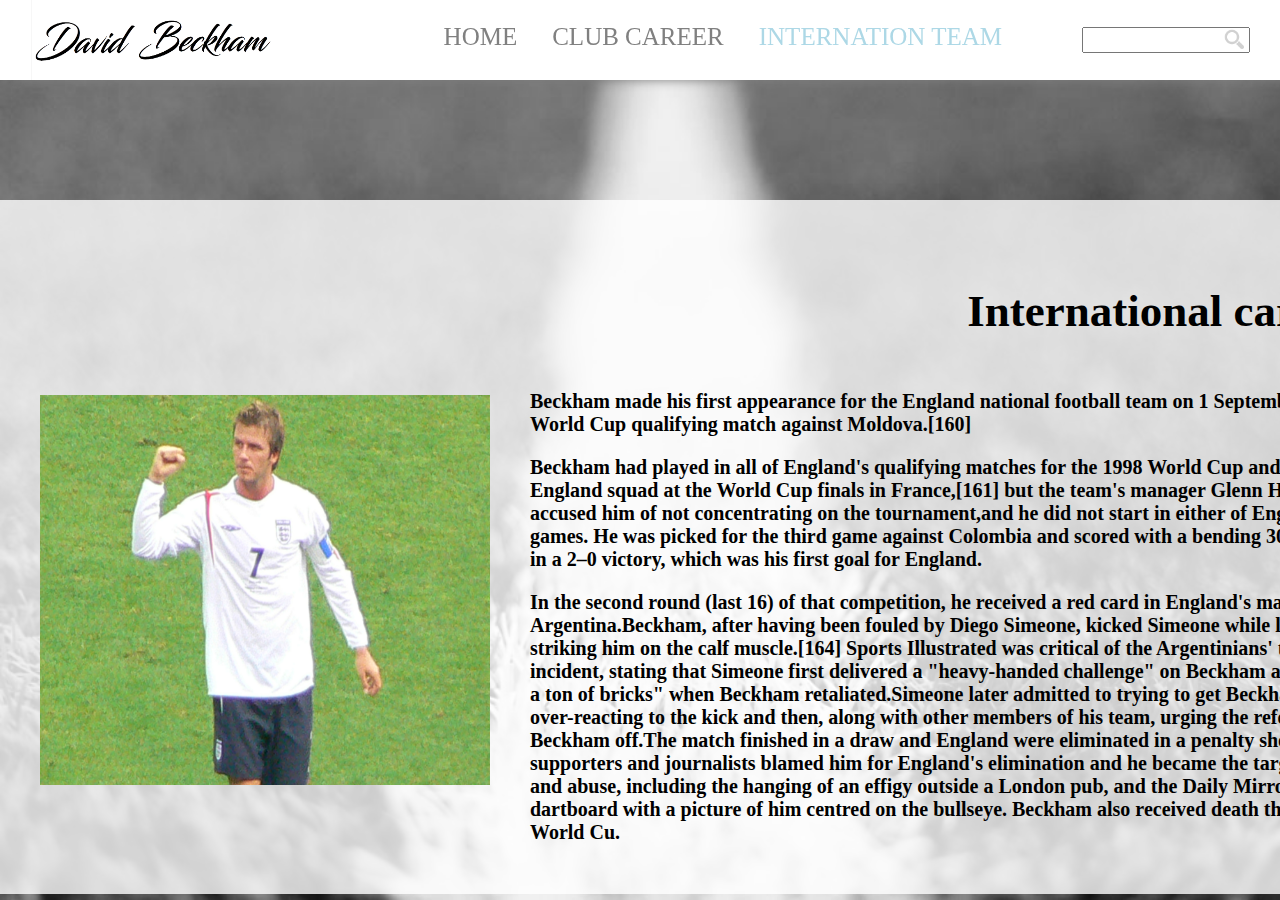
<file: page2.html>
<!DOCTYPE html>
<html lang="en">
<head>
    <meta charset="UTF-8">
    <title>International career</title>
    <link rel="stylesheet" href="style.css">
</head>
<body>
<div id="bg_page2"class="bg">
<nav id="header">
    <img src="beckham.png" alt="David Beckham">
    <div id="search">
        <input type="text">
        <div class="searchBtn"></div>
    </div>
    <div id="buttonArea">
        <a href="index.html">HOME</a>
        <a href="page1.html">CLUB CAREER</a>
        <a href="page2.html" style="color: lightblue">INTERNATION TEAM</a>
    </div>
</nav>

    <div id="articleArea_page2" class="articleArea">
        <h1>International career</h1>
        <div>
            <img src="2.jpg">
            <p>Beckham made his first appearance for the England national football team on 1 September 1996, in a World
                Cup qualifying match against Moldova.[160]</p>
            <p>Beckham had played in all of England's qualifying matches for the 1998 World Cup and was part of the
                England squad at the World Cup finals in France,[161] but the team's manager Glenn Hoddle publicly
                accused him of not concentrating on the tournament,and he did not start in either of England's first two
                games. He was picked for the third game against Colombia and scored with a bending 30-yard free kick in
                a 2–0 victory, which was his first goal for England.</p>
            <p>In the second round (last 16) of that competition, he received a red card in England's match against
                Argentina.Beckham, after having been fouled by Diego Simeone, kicked Simeone while lying on the floor,
                striking him on the calf muscle.[164] Sports Illustrated was critical of the Argentinians' theatrics in
                that incident, stating that Simeone first delivered a "heavy-handed challenge" on Beckham and then "fell
                like a ton of bricks" when Beckham retaliated.Simeone later admitted to trying to get Beckham sent off
                by over-reacting to the kick and then, along with other members of his team, urging the referee to send
                Beckham off.The match finished in a draw and England were eliminated in a penalty shootout. Many
                supporters and journalists blamed him for England's elimination and he became the target of criticism
                and abuse, including the hanging of an effigy outside a London pub, and the Daily Mirror printing a
                dartboard with a picture of him centred on the bullseye. Beckham also received death threats after the
                World Cu.</p>
        </div>
    </div>

</div>
</body>
</html>
</file>
<file: style.css>
body{
    font-family: "Yu Gothic UI";
}

p{
    font-weight: bold;
}

h1{
    padding: 25px;
    margin-bottom:20px;
    padding-bottom:0;
}
h2 {
    padding: 25px;
    margin-top:5px;
}

#header {
    position: fixed;
    left: 0;
    top: 0;
    padding: 10px;
    height: 60px;
    width: 100%;
    background: white;
    box-shadow:15px 0 10px grey ;
}

#header > img {
    animation: fadeout 1.5s;
    position: relative;
    top: -10px;
    left:20px;
    margin: 0;
    height: 80px;
    width: 250px;
}

#search {
    animation: fadeout 1.5s;
    margin: 5px 20px 10px 0;
    position: relative;
    float: right;
}
#search > input {
    position: relative;
    width: 160px;
    height: 20px;
    top: 12px;
}

.searchBtn {
    background: url("search.png");
    position: relative;
    float: right;
    left: -26px;
    top:14px;
    background-size: cover;
    height: 20px;
    width: 20px;
}

#buttonArea {
    position: relative;
    margin: 5px 50px 5px 0;
    top:8px;
    float: right;
    font-size: 20px;
}
#buttonArea a {
    animation: fadeout 1.5s;
    margin-right: 30px;
    text-decoration: none;
    font-size: 25px;
    color: grey;
}

#buttonArea a:hover{
    color: lightblue;
}

@keyframes fadeout {
    0%{
        opacity:0;
    }
    100%{
        opacity:1;
    }
}


.block{
    position: relative;
    float: left;
    display: block;
    margin: 60px 0 30px 2.5%;
    width: 30%;
}

.block_index {
    height: 750px;
    background-color: white;
}

.block_page1 {
    height: 1000px;
}

.block > img{
    position: absolute;
    bottom:40px;
    width: 100%;
}

.block_page1 > img {
    height: 350px;
}

.block_index:hover {
    box-shadow: 5px 5px 7px grey;
}

.block_index img {
    height: 250px;
}

.articleArea{
    position: relative;
    width: 1400px;
    margin: 200px auto 0 auto;
    background-color: rgba(255, 255, 255, .8);
}



#articleArea_page1 > img {
    position: absolute;
    width: 85px;
    height: 64px;
    bottom: 10px;
    right:110px;
    padding:0;
}

#articleArea_page2 {
    min-height:400px;
    padding: 30px;
}
#articleArea_page2 > div > img {
    float: left;
    height: 390px;
    width: 450px;
    padding:5px 40px 0 10px;
    margin-bottom: 300px;
}

#articleArea_page2 > div{
    margin-top:160px;
}

#articleArea_page2 > h1{
    font-size: 45px;
    float: right;
    margin-right:50px;
}

.bg{
    width: 100%;
    height: 100%;
    padding: 0;
    margin: 0;
    position: absolute;
    top: 0;
    left: 0;
}

#bg_index {
    background-image: url("background.jpg");
    background-size: cover;
}

#bg_page1 {

    background-image: url("background2.jpg");
    background-size: cover;
}

#bg_page2{
    background-image: url("background3.jpg");
    background-size: cover;
}

.block_page1 p{
    padding:0 25px 0 25px;
    margin:0 10px 0 0;
}

.block_index > h2{
    margin:0 25px 5px 25px;
    padding:0;
}
.block_index > p {
    margin: 5px 25px 0 25px;
    padding:0;
}
#articleArea_page2 p{
    font-size: 20px;
}
</file>
